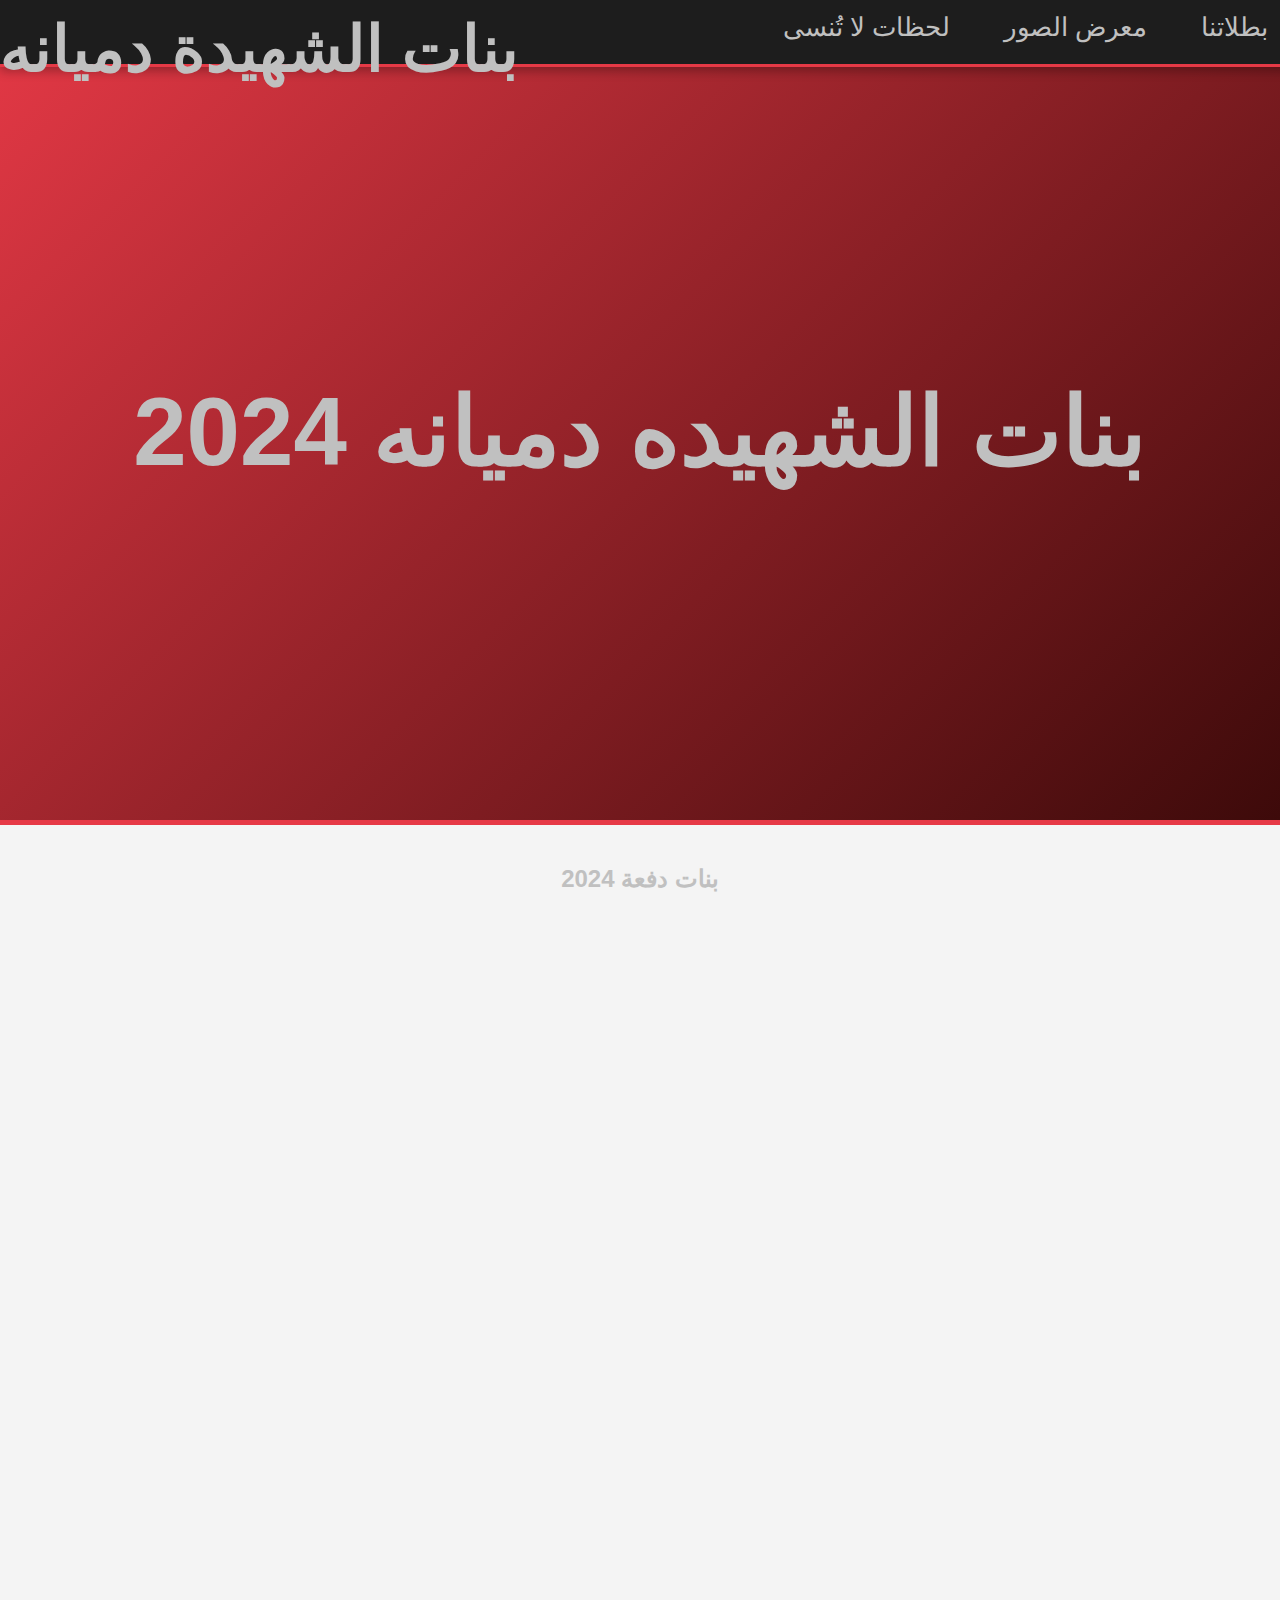
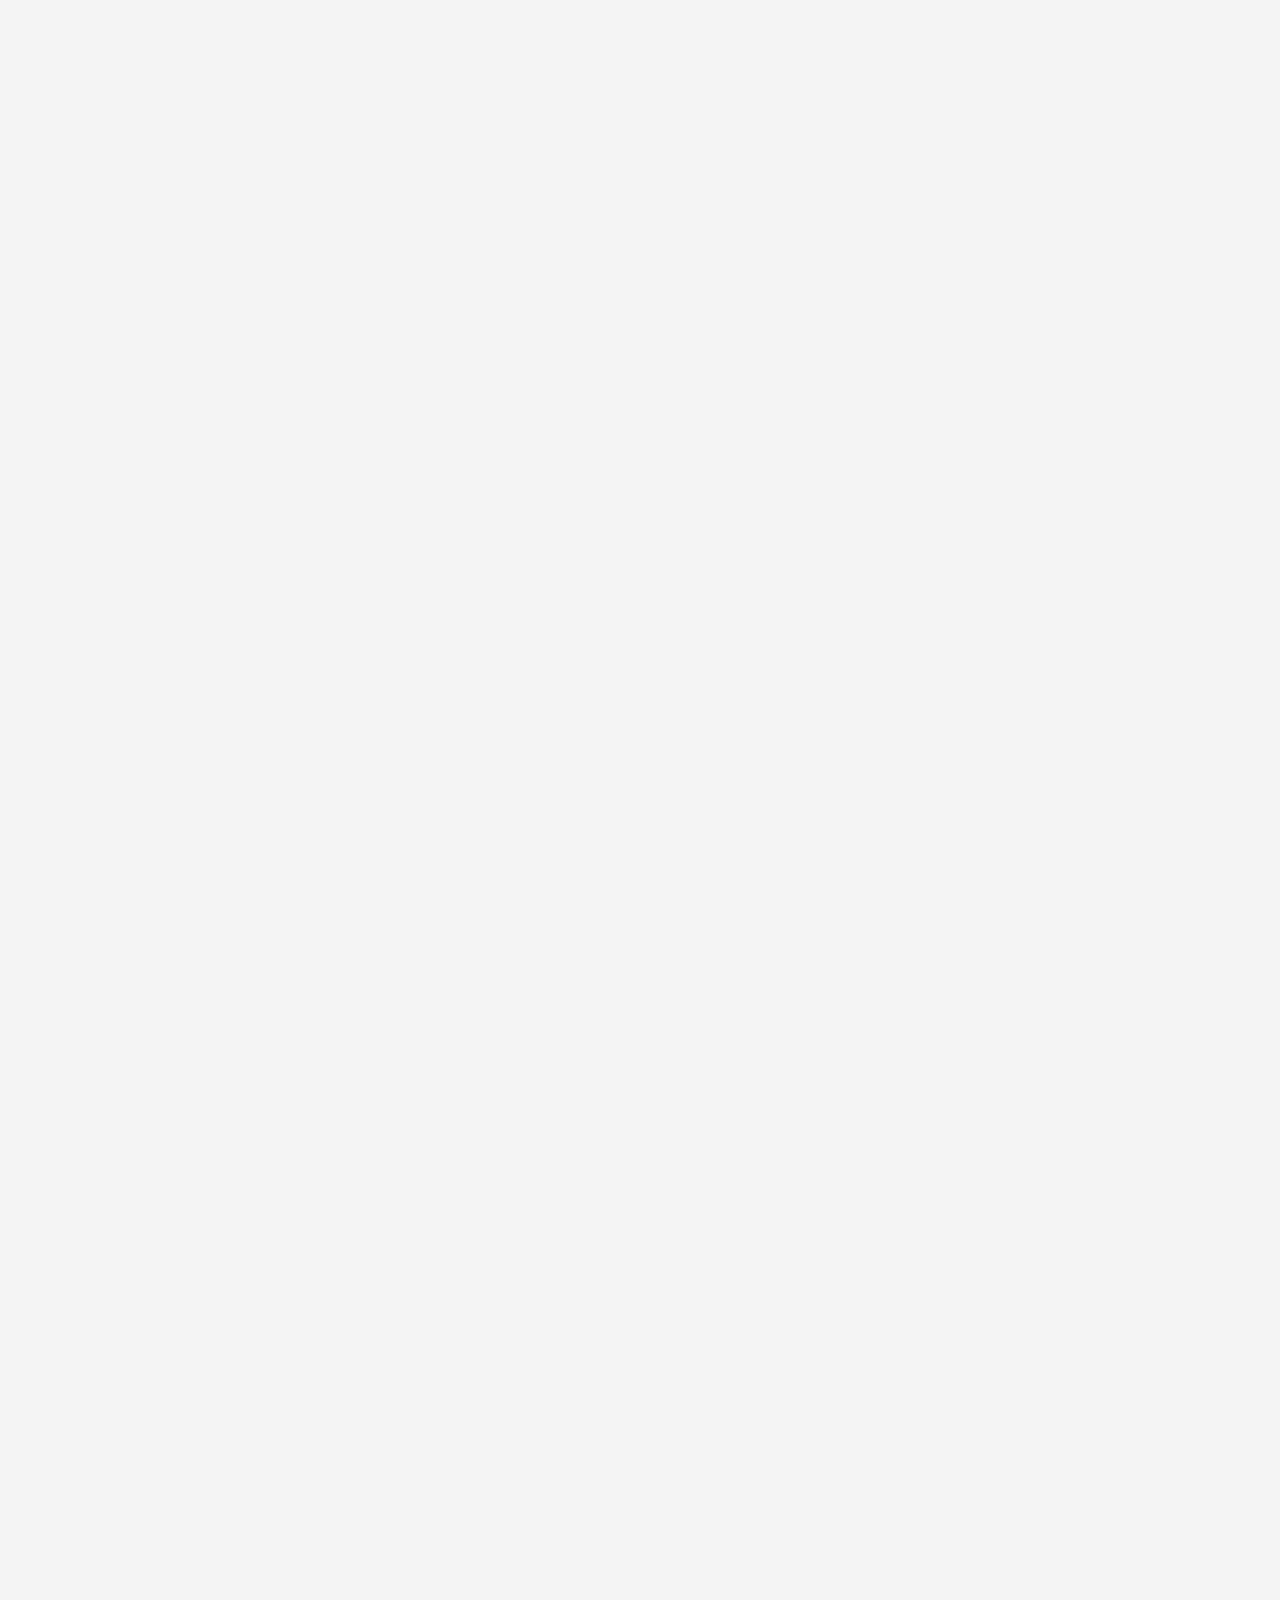
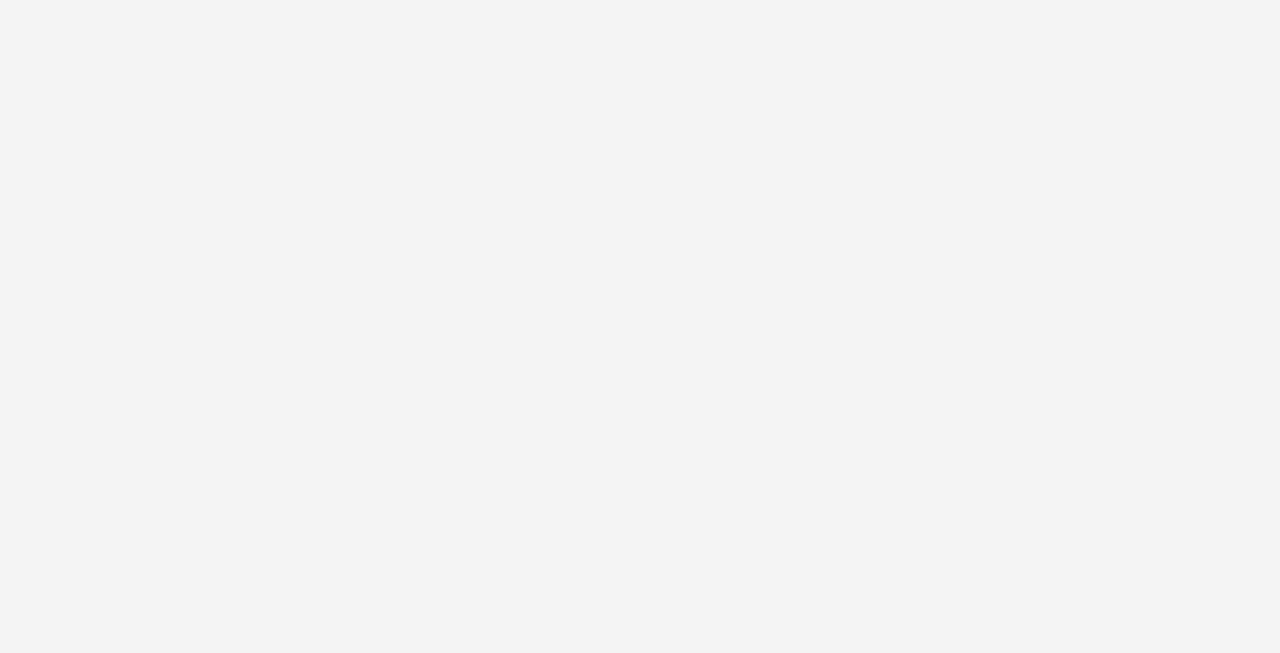
<file: بطلاتنا.html>
<!DOCTYPE html>
<html lang="ar">
<head>
    <meta charset="UTF-8">
    <meta name="viewport" content="width=device-width, initial-scale=1.0">
    <title>صفحة الأعضاء</title>
    <link rel="stylesheet" href="styles.css"> <!-- رابط إلى ملف CSS خارجي -->
</head>
<body>
    <header class="main-header">
        <nav>
            <div class="logo"> بنات الشهيدة دميانه</div>
            <ul class="nav-links">
               
                <li><a href="./index.html">لحظات لا تُنسى</a></li>
                <li><a href="./index.html">معرض الصور</a></li>
                <li><a href="./بطلاتنا.html">بطلاتنا</a></li>
           
              
            </ul>
        </nav>
        <div class="header-content">
            <h1>بنات الشهيده دميانه 2024</h1>
       
        </div>
    </header>
    
    <!-- قسم الأعضاء -->
    <section id="members" class="members-section">
        <h2>بنات دفعة 2024</h2>
        <div class="members-container">
      
            <!-- بطاقة العضو 1 -->
            <div class="member-card">
                <img src="./img/جينا عاطف حنا.jfif" alt="خريج 1" class="member-photo">
                <h3>جينا عاطف حنا😍1😍</h3>
                <h2 class="member-major">تخصص : الجمال والشطاره</h2>
    
            </div>
            <!-- بطاقة العضو 2 -->
            <div class="member-card">
                <img src="./img/مؤيم.jfif" style="object-fit: contain;" alt="خريج 2" class="member-photo">
                <h3 >مريم ماجد😍1😍</h3>
                <h2 class="member-major">تخصص  :الهدوء والرقه</h2>
            </div>
      
       
                  <!-- بطاقة العضو 2 -->
                  <div class="member-card">
                    <img src="./img/مارو مينا.jfif" alt="خريج 2" class="member-photo">
                    <h3 >مارو مينا😍1😍</h3>
                    <h2 class="member-major">تخصص  : الفاشون </h2>
                </div>
            <!-- بطاقة العضو 4 -->
            <div class="member-card">
                <img src="./img/يوستينا.jfif" alt="خريج 4" class="member-photo">
                <h3> يوستينا عاطف</h3>
                <h2 class="member-major">تخصص:عقل والرزانه</h2>
        
            </div>
            <!-- بطاقة العضو 5 -->
            <div class="member-card">
                <img src="./img/فيرونيا هاني.jfif" alt="خريج 5" class="member-photo">
                <h3>فيرونيا هاني😍1😍</h3>
                <h2 class="member-major">تخصص:  احلى فوتوجرافر</h2>
                
            </div>
            <!-- بطاقة العضو 6 -->
            <div class="member-card">
                <img src="./img/كارول سامي.jfif" alt="خريج 6" class="member-photo">
                <h3>كارول سامي😍1😍</h3>
                <h2 class="member-major">تخصص: الفاشونيستا بتاعتنا</h2>
              
            </div>
            <!-- بطاقة العضو 7 -->
            <div class="member-card">
                <img src="./img/مهرائيل نبيل.jfif" style="object-fit: contain;" alt="خريج 7" class="member-photo">
                <h3>مهرائيل نبيل😍1😍</h3>
                <h2 class="member-major">تخصص: العيون الخضرا</h2>
                
            </div>
            <!-- بطاقة العضو 8 -->
            <div class="member-card">
                <img src="./img/لوووووجي.jfif" alt="خريج 8" class="member-photo">
                <h3>  لوووووجي😍1😍</h3>
                <h2 class="member-major">تخصص: الضحك والهزار والدم الخفيف</h2>
                
            </div>
            <!-- بطاقة العضو 9 -->
            <div class="member-card">
                <img src="./img/ميرونا مدحت.jfif" alt="خريج 9" class="member-photo">
                <h3>ميرونا مدحت 😍1😍</h3>
                <p class="member-major">تخصص: خفه الدم</p>
              
            </div>
            <!-- بطاقة العضو 10 -->
            <div class="member-card">
                <img src="./img/ماجي مراد.jfif" alt="خريج 10" class="member-photo">
                <h3>ماجي مراد</h3>
                <p class="member-major">تخصص: الوداعه والرقه</p>
               
            </div>
            <!-- بطاقة العضو 11 -->
            <div class="member-card">
                <img src="./img/مادونا نادر.jfif" alt="خريج 11" class="member-photo">
                <h3>مادونا نادر</h3>
                <p class="member-major">تخصص: الطب</p>
            
            </div>
            <!-- بطاقة العضو 12 -->
            <div class="member-card">
                <img src="./img/مارلين عماد.jfif" alt="خريج 12" class="member-photo">
                <h3>مارلين عماد</h3>
                <p class="member-major">تخصص: أجمل تاسوني صغننه تساعدنا ف الخدمه</p>
            </div>
            <!-- بطاقة العضو 13 -->
            <div class="member-card">
                <img src="./img/مارينا إيهاب.jfif" alt="خريج 13" class="member-photo">
                <h3>مارينا إيهاب</h3>
                <p class="member-major">تخصص: أجمل تاسوني صغننه تساعدنا ف الخدمه</p>
               
            </div>
            <!-- بطاقة العضو 14 -->
            <div class="member-card">
                <img src="./img/مارينا موريس.jfif" alt="خريج 14" class="member-photo">
                <h3>مارينا موريس</h3>
                <p class="member-major">تخصص: الفنانه بتاعتنا</p>
              
            </div>
            <!-- بطاقة العضو 15 -->
            <div class="member-card">
                <img src="./img/مريم إيهاب فهمي.jfif" alt="خريج 15" class="member-photo">
                <h3>  مريم إيهاب فهمي</h3>
                <p class="member-major">تخصص: القاعده ال ميتشبعش منها</p>
                
            </div>
            <!-- بطاقة العضو 16 -->
            <div class="member-card">
                <img src="./img/مريم إيهاب.jfif" alt="خريج 16" class="member-photo">
                <h3>مريم إيهاب </h3>
                <p class="member-major">تخصص: الجدعنه كلها</p>
           
            </div>
            <!-- بطاقة العضو 17 -->
            <div class="member-card">
                <img src="./img/مريم سامح.jfif" alt="خريج 17" class="member-photo">
                <h3>مريم سامح</h3>
                <p class="member-major">تخصص: الرقه والتواضع</p>
              
            </div>
            <!-- بطاقة العضو 18 -->
            <div class="member-card">
                <img src="./img/madlen.jfif" alt="خريج 18" class="member-photo">
                <h3>مادلين عادل </h3>
                <p class="member-major">تخصص: الهدوء والشطاره </p>
               
            </div>
            <!-- بطاقة العضو 19 -->
            <div class="member-card">
                <img src="./img/مريم ماهر.jfif" alt="خريج 19" class="member-photo">
                <h3>مريم ماهر</h3>
                <p class="member-major">تخصص:  امينه و شاطره</p>
        
            </div>
            <!-- بطاقة العضو 20 -->
            <div class="member-card">
                <img src="./img/يوستينا عماد.jfif" alt="خريج 20" class="member-photo">
                <h3>يوستينا عماد </h3>
                <p class="member-major">تخصص: الفلسفة</p>
                <p class="member-hobbies">هوايات: القراءة الفلسفية، الكتابة، التدوين</p>
                
            </div>
           
    </section>
    

</body>
</html>
</file>
<file: styles.css>
:root {
    --primary-color: #E63946; /* أحمر دافئ */
    --secondary-color: #1D1D1D; /* أسود قاتم */
    --background-color: #000000; /* أسود */
    --text-color: #C0C0C0; /* فضي */
    --accent-color: #FFD700; /* ذهبي */
}

body {
    font-family: 'Arial', sans-serif;
    background-color: var(--background-color);
    color: var(--text-color);
    margin: 0;
}

.main-header {
    background: linear-gradient(to right, #E63946, #1D1D1D); /* تدرج أحمر دافئ وأسود قاتم */
    color: var(--text-color);
    height: 80vh;
    display: flex;
    flex-direction: column;
    justify-content: center;
    align-items: center;
    text-align: center;
    padding: 0 20px;
    position: relative;
    overflow: hidden;
    border-bottom: 5px solid var(--primary-color); /* إضافة خط أسفل الهيدر */
}

nav {
    width: 100%;
    height: 40px;
    display: flex;
    justify-content: space-between;
    padding: 12px;
    padding-right: 10px;
    padding-left: 0px;
    background-color: var(--secondary-color); /* أسود قاتم */
    position: absolute;
    top: 0;
    left: 0;
    border-bottom: 3px solid var(--primary-color); /* إضافة خط أسفل الشريط */
    box-shadow: 0 4px 10px rgba(0, 0, 0, 0.3); /* إضافة ظل للشريط */
    animation: navAnimation 1s ease-out;
    z-index: 10; /* التأكد من أن الشريط فوق جميع المحتويات */
}

@keyframes navAnimation {
    from {
        opacity: 0;
        transform: translateY(-20px);
    }
    to {
        opacity: 1;
        transform: translateY(0);
    }
}

.logo {
    font-size: 4rem; /* حجم خط أكبر */
    font-weight: bold;
    color: var(--text-color);
    position: relative;
 /* تأثير حركة للوجو */
    font-family: 'Arial', sans-serif;
    
    text-transform: uppercase;
    animation: textGlow 3s infinite, textWave 2s infinite;

}

.logo::before {
    content: url; /* استبدل برابط صورة القبعة الخاصة بك */
    position: absolute;
    top: -20px; /* تعديل حسب الحاجة */
    right: -20px; /* تعديل حسب الحاجة */
    width: 5px; /* حجم القبعة */
    height: 5px;
    animation: capAnimation 1s ease-in-out infinite; /* تأثير حركة القبعة */
}
@keyframes textGlow {
    0% { text-shadow: 0 0 5px var(--secondary-bg-color) }
    50% { text-shadow: 0 0 10px #d82828, 0 0 15px #66ccff; }
    100% { text-shadow: 0 0 5px #e02a2a; }
}

@keyframes textWave {
    0% { transform: rotate(0deg); }
    50% { transform: rotate(5deg); }
    100% { transform: rotate(0deg); }
}


.nav-links {
    display: flex;
    list-style: none;
    padding: 0;
    margin: 0;
}

.nav-links li {
    margin-left: 30px;
}

.nav-links a {
    color: var(--text-color);
    text-decoration: none;
    font-size: 1.6rem; /* حجم خط أكبر */
    padding: 12px;
    transition: color 0.3s ease, transform 0.3s ease;
    position: relative;
}

.nav-links a::after {
    content: '';
    position: absolute;
    bottom: 0;
    left: 0;
    width: 0;
    height: 2px;
    background-color: var(--primary-color);
    transition: width 0.3s ease;
}

.nav-links a:hover::after {
    width: 100%;
}

.nav-links a:hover {
    color: var(--primary-color);
    transform: scale(1.1);
}

.header-content {
    z-index: 1;
}

.header-content h1 {
    font-size: 6rem; /* حجم خط أكبر */
    margin-bottom: 20px;
    color: var(--text-color);
    animation: fadeInUp 1s ease-out;
}

.header-content p {
    font-size: 2.5rem; /* حجم خط أكبر */
    margin-bottom: 30px;
    color: var(--text-color);
    animation: fadeInUp 1s ease-out 0.5s;
}

.cta-btn {
    background-color: var(--primary-color);
    color: var(--text-color);
    padding: 20px 40px;
    text-decoration: none;
    font-size: 1.8rem; /* حجم خط أكبر */
    border-radius: 25px;
    transition: background-color 0.3s ease, transform 0.3s ease;
    animation: fadeInUp 1s ease-out 1s;
    box-shadow: 0 4px 8px rgba(0, 0, 0, 0.2); /* إضافة ظل للزر */
}

.cta-btn:hover {
    background-color: var(--secondary-color);
    transform: scale(1.1);
}



/* قسم لحظات لا تُنسى */
.moments-section {
    padding: 50px;
    text-align: center;
    background: linear-gradient(to right, #FF0000, #000000); /* تدرج أحمر وأسود */
    color: var(--text-color);
}

.moments-gallery {
    display: flex;
    gap: 15px;
    justify-content: center;
    flex-wrap: wrap;
    margin-top: 20px;
}

.moment-image {
    width: 30%;
    height: 350px;
    object-fit: cover;
    border-radius: 10px;
    transition: transform 0.5s ease, box-shadow 0.5s ease;
    box-shadow: 0 4px 8px rgba(0, 0, 0, 0.2);
    animation: fadeInUp 1s ease-out;
}

.moment-image:hover {
    transform: scale(1.1);
    box-shadow: 0 8px 16px rgba(0, 0, 0, 0.3);
}

/* special -offer start*/


/* special -offer start*/

.special-offers {
    position: relative;
    perspective: 1000px; /* Create a 3D space */
    height: 500px; 
    overflow: hidden;
    background: var(--secondary-bg-color); 
}

.section-container {
    position: absolute;
    width: 100%;
    height: 100%;
    display: flex;
    align-items: center;
    justify-content: center;
    transform-style: preserve-3d;
    animation: rotateAround 20s linear infinite; /* Infinite rotation */
}


.special -products h2 {
    font-size: 2.5em;
    margin-bottom: 20px;
    text-align: center;
    color: #00796b; /* Main color of your site */
    font-weight: bold;
}


.section-item {
    position: absolute;
    width: 300px; 
    height: 400px;
    transition: opacity 0.6s ease, transform 0.6s ease, background-color 0.9s ease;
    opacity: 0;
    transform-origin: center;
    transform-style: preserve-3d;
    animation: fadeIn 1s ease-out forwards;
    background-color: var(--secondary-bg-color);
    cursor: pointer; /* Change cursor to pointer on hover */
    border-radius: 8px; /* Rounded corners */
    box-shadow: 0 4px 8px rgba(99, 160, 218, 0.1); /* Subtle shadow */
}

/* Hover effect */
.section-item:hover {
    background-color: var(--active-bg-color); /* Change to hover color */
}

/* Click effect: Change color and simulate a click */
.section-item:active {
    background-color: var(--active-bg-color); 
}

/* Position items in a circular path */
.special-offers .section-item {
    opacity: 1; /* Ensure items are visible */
}

.special-offers .section-item:nth-child(1) {
    transform: rotateY(0deg) translateZ(300px); /* Adjust translateZ value to control distance from center */
}

.special-offers .section-item:nth-child(2) {
    transform: rotateY(60deg) translateZ(300px);
}

.special-offers .section-item:nth-child(3) {
    transform: rotateY(120deg) translateZ(300px);
}

.special-offers .section-item:nth-child(4) {
    transform: rotateY(180deg) translateZ(300px);
}

.special-offers .section-item:nth-child(5) {
    transform: rotateY(240deg) translateZ(300px);
}

.special-offers .section-item:nth-child(6) {
    transform: rotateY(300deg) translateZ(300px);
}

/* Animation for fading in */
@keyframes fadeIn {
    from {
        opacity: 0;
    }
    to {
        opacity: 1;
    }
}

/* Keyframes for rotating carousel effect */
@keyframes rotateAround {
    from {
        transform: rotateY(0deg);
    }
    to {
        transform: rotateY(360deg);
    }
}



/* قسم معرض الصور */
/* قسم معرض الصور */
.gallery-section {
    padding: 60px 20px;
    background: linear-gradient(to right, #FF0000, #000000);
    color: var(--text-color);
    text-align: center;
    position: relative;
}

.gallery-section h2 {
    font-size: 3rem;
    margin-bottom: 30px;
    color: var(--primary-color);
    font-weight: bold;
    text-shadow: 1px 1px 2px rgba(0, 0, 0, 0.2);
}

.gallery-slider {
    position: relative;
    width: 95%;
    height: 100%;
    margin: 0 auto;
    overflow: hidden;
    border-radius: 15px;
    box-shadow: 0 8px 15px rgba(0, 0, 0, 0.3);
    height: 650px; /* ارتفاع ثابت للصور */
}

.gallery-slide {
    width: 100%;
    height: 100%;
    display: flex;
    align-items: center;
    justify-content: center;
    position: absolute;
    top: 0;
    left: 0;
    opacity: 0;
    transition: opacity 1s ease-in-out;
}

.gallery-slide img {
    width: 100%;
    height: 100%;
    border-radius: 15px;
    box-shadow: 0 4px 20px rgba(0, 0, 0, 0.3);
    object-fit: cover;
}

/* تأثيرات التبديل التلقائي بين الصور */
@keyframes slideAnimation {
    0% { opacity: 0; }
    10% { opacity: 1; }
    20% { opacity: 1; }
    30% { opacity: 0; }
    100% { opacity: 0; }
}

.gallery-slide:nth-child(1) {
    animation: slideAnimation 20s infinite;
    animation-delay: 0s;
}

.gallery-slide:nth-child(2) {
    animation: slideAnimation 20s infinite;
    animation-delay: 5s;
}

.gallery-slide:nth-child(3) {
    animation: slideAnimation 20s infinite;
    animation-delay: 10s;
}

.gallery-slide:nth-child(4) {
    animation: slideAnimation 20s infinite;
    animation-delay: 15s;
}

.gallery-slide:nth-child(5) {
    animation: slideAnimation 20s infinite;
    animation-delay: 20s;
}

.gallery-slide:nth-child(6) {
    animation: slideAnimation 20s infinite;
    animation-delay: 25s;
}

/* قسم الفريق */
.team-section {
    padding: 50px;
    text-align: center;
    background: linear-gradient(to right, #FF0000, #000000); /* تدرج أحمر وأسود */
    color: var(--text-color);
}

.team-gallery {
    display: flex;
    gap: 20px;
    justify-content: center;
    flex-wrap: wrap;
}

.team-member {
    width: 200px;
    text-align: center;
    animation: fadeInUp 1s ease-out;
    margin: 10px;
}

.team-image {
    width: 100%;
    height: 200px;
    object-fit: cover;
    border-radius: 50%;
    transition: transform 0.5s ease, box-shadow 0.5s ease;
    box-shadow: 0 4px 8px rgba(0, 0, 0, 0.2);
}

.team-image:hover {
    transform: scale(1.1);
}







body {
    font-family: Arial, sans-serif;
    background-color: #f4f4f4;
    margin: 0;
    padding: 0;
}

.main-header {
    background-color: #e84a5f;
    color: #fff;
    text-align: center;
    padding: 20px;
    position: relative;
}

.members-section {
    padding: 20px;
    text-align: center;
}

.members-container {
    display: flex;
    flex-wrap: wrap;
    justify-content: center;
    gap: 20px;
}

.member-card {
    background-color: #fff;
    border-radius: 10px;
    box-shadow: 0 4px 8px rgba(0, 0, 0, 0.1);
    overflow: hidden;
    width: 300px;
    height: 400px;
    position: relative;
    transition: transform 0.5s ease, box-shadow 0.5s ease;
    opacity: 0;
    transform: scale(0.9);
    animation: fadeIn 1s forwards, rotateIn 2s linear infinite, pulse 2s infinite;
}

.member-card:hover {
    transform: scale(1.05) rotate(3deg);
    box-shadow: 0 8px 16px rgba(0, 0, 0, 0.3);
}

.member-photo {
    width: 100%;
    height: 75%;
    object-fit: cover;
    transition: transform 0.5s ease, filter 0.5s ease;
}


.member-card:hover .member-photo {
    transform: scale(1.1) rotate(-2deg);
    filter: brightness(1.2);
}

.member-info {
    padding: 15px;
    animation: fadeInText 1s ease-out;
}

.member-card h3 {
    font-size: 1.5em;
    margin: 10px 0;
    color: #e84a5f;
}
.member-card h2 {
    font-size: 1em;
    margin: 10px 0;
    color: var(--accent-color);
}
.member-card p {
    margin: 5px 0;
    color: #333;
}

@keyframes fadeIn {
    from {
        opacity: 0;
        transform: translateY(20px);
    }
    to {
        opacity: 1;
        transform: translateY(0);
    }
}

@keyframes rotateIn {
    0% {
        transform: rotate(0deg);
    }
    50% {
        transform: rotate(10deg);
    }
    100% {
        transform: rotate(0deg);
    }
}

@keyframes pulse {
    0% {
        box-shadow: 0 4px 8px rgba(0, 0, 0, 0.1);
    }
    50% {
        box-shadow: 0 8px 16px rgba(0, 0, 0, 0.3);
    }
    100% {
        box-shadow: 0 4px 8px rgba(0, 0, 0, 0.1);
    }
}

@keyframes fadeInText {
    from {
        opacity: 0;
        transform: translateY(10px);
    }
    to {
        opacity: 1;
        transform: translateY(0);
    }
}






:root {
    --primary-color: #E63946; /* أحمر دافئ */
    --secondary-color: #1D1D1D; /* أسود قاتم */
    --background-color: #3D0A0A; /* أحمر داكن */
    --text-color: #C0C0C0; /* فضي */
    --accent-color: #FFD700; /* ذهبي */
    --hover-scale: 1.1;
    --rotation-angle: 15deg;
    --hover-translate: 5px;
    --glow-color: rgba(255, 215, 0, 0.5);
}

/* الحركات العامة */
@keyframes fadeInUp {
    from {
        opacity: 0;
        transform: translateY(50px);
    }
    to {
        opacity: 1;
        transform: translateY(0);
    }
}

@keyframes bounceIn {
    0%, 20%, 50%, 80%, 100% {
        transform: translateY(0);
    }
    40% {
        transform: translateY(-30px);
    }
    60% {
        transform: translateY(-15px);
    }
}

@keyframes slideIn {
    from {
        opacity: 0;
        transform: translateX(-100%);
    }
    to {
        opacity: 1;
        transform: translateX(0);
    }
}

@keyframes textAppear {
    from {
        opacity: 0;
        transform: scale(0.8);
    }
    to {
        opacity: 1;
        transform: scale(1);
    }
}

@keyframes rotateIn {
    from {
        transform: rotate(-var(--rotation-angle));
        opacity: 0;
    }
    to {
        transform: rotate(0);
        opacity: 1;
    }
}

@keyframes wave {
    0% {
        transform: translateX(-100%);
    }
    50% {
        transform: translateX(0);
    }
    100% {
        transform: translateX(100%);
    }
}

@keyframes glow {
    0% {
        text-shadow: 0 0 5px var(--glow-color);
    }
    50% {
        text-shadow: 0 0 15px var(--glow-color);
    }
    100% {
        text-shadow: 0 0 5px var(--glow-color);
    }
}

@keyframes pulse {
    0% {
        transform: scale(1);
        opacity: 0.8;
    }
    50% {
        transform: scale(1.05);
        opacity: 1;
    }
    100% {
        transform: scale(1);
        opacity: 0.8;
    }
}

@keyframes spin {
    0% {
        transform: rotate(0deg);
    }
    100% {
        transform: rotate(360deg);
    }
}

/* الرأس */
.main-header {
    background: linear-gradient(135deg, #E63946, #3D0A0A);
    color: var(--text-color);
    text-align: center;
    padding: 50px;
    position: relative;
    overflow: hidden;
    border-bottom: 5px solid var(--primary-color);
}

.animated-header {
    font-size: 40px;
    color: var(--accent-color);
    animation: bounceIn 2s ease-out, rotateIn 3s ease-out infinite alternate, pulse 2s infinite;
}

.animated-subtitle {
    font-size: 20px;
    animation: fadeInUp 2s ease-out, glow 3s ease-in-out infinite;
}

/* قسم المعلمين */
.teacher-section {
    padding: 50px 20px;
    background-color: var(--background-color);
    text-align: center;
    position: relative;
}

.section-title {
    margin-bottom: 30px;
    font-size: 30px;
    color: var(--primary-color);
    animation: fadeInUp 1.5s ease-out;
}

.teacher-memories-container {
    display: flex;
    flex-wrap: wrap;
    gap: 20px;
    justify-content: center;
}

/* البطاقات */
.teacher-card {
    background-color: var(--secondary-color);
    border-radius: 10px;
    overflow: hidden;
    box-shadow: 0 4px 8px rgba(0, 0, 0, 0.2);
    transition: transform 0.3s ease, box-shadow 0.3s ease, filter 0.3s ease;
    width: 300px;
    color: var(--text-color);
    opacity: 0;
    animation: fadeInUp 65s ease forwards, rotateIn 60s ease-in-out, pulse 62s infinite;
    animation-delay: calc(60s * var(--i)); /* تأخير الأنيميشن لكل بطاقة */
}

.teacher-card:hover {
    transform: scale(var(--hover-scale)) translateY(-var(--hover-translate)) rotate(var(--rotation-angle));
    box-shadow: 0 8px 16px var(--glow-color);
    filter: brightness(1.1);
}

.teacher-card img {
    width: 100%;
    height: 300px;
    object-fit: cover;
    border-bottom: 3px solid var(--accent-color);
    animation: slideIn 1s ease-out,  5s linear infinite;
}

.teacher-text {
    padding: 20px;
    
}

.teacher-text h3 {
    margin-top: 0;
    color: var(--primary-color);
    font-size: 30px;
    animation: textAppear 2s ease-out, pulse 2s infinite;
}

.teacher-text p {
    margin-top: 10px;
    color: aliceblue;
    font-size: 16px;
    
    text-shadow: #FFD700;
    line-height: 1.6;
    animation: textAppear 2s ease-in-out, pulse 62s infinite;
}
</file>
